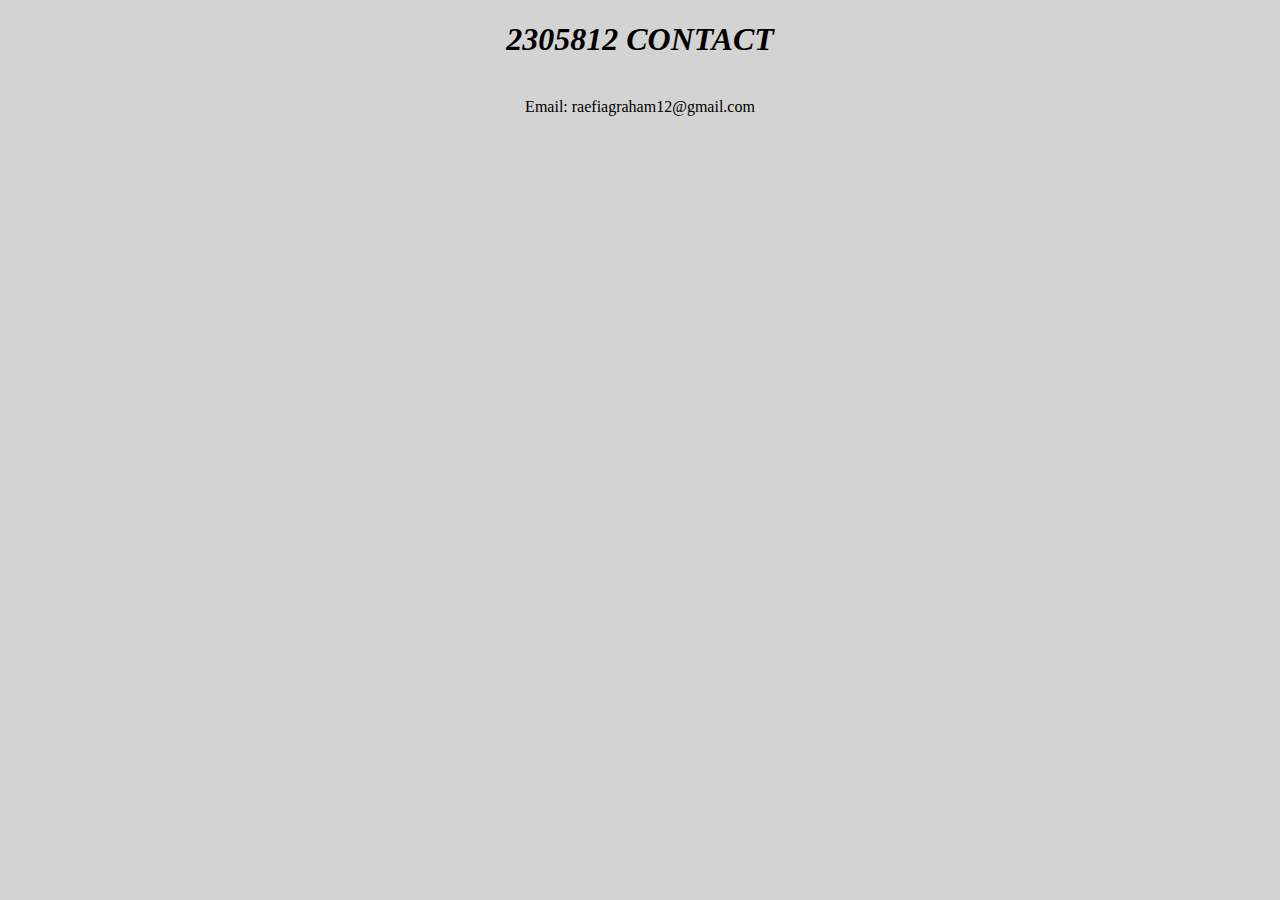
<file: Contact.html>
<!DOCTYPE html>

<html>
    <body bgcolor="lightgrey">
    
        <h1><center><b><i> 2305812 CONTACT</i></b></center></h1>    </br>
        <p2><center>Email: raefiagraham12@gmail.com </center></p2>  </br>

    </body>

</html>
</file>
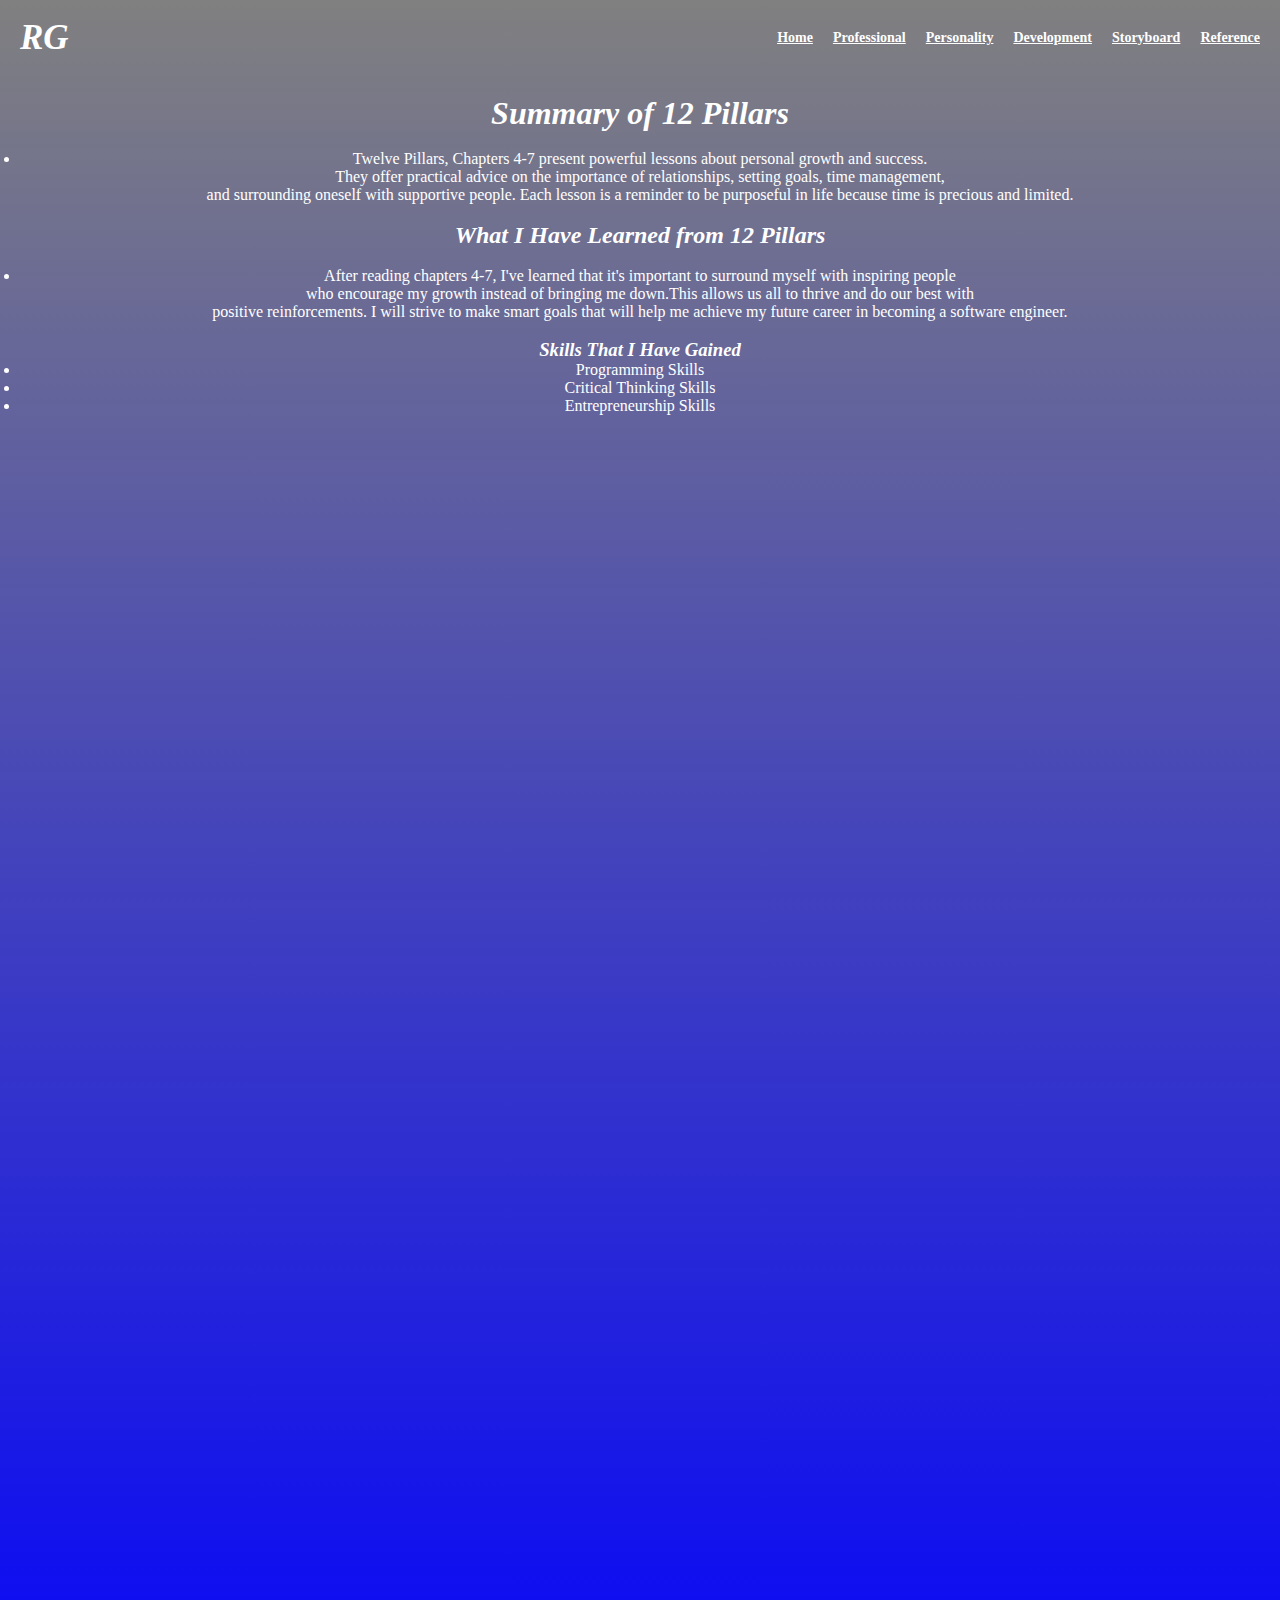
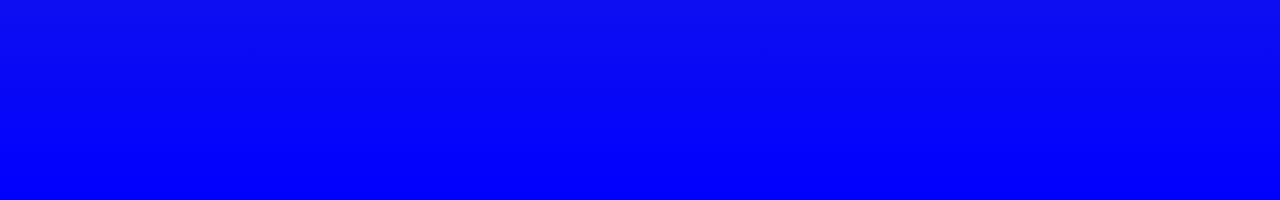
<file: Development.html>
<!DOCTYPE html>
<html lang="en">
<head>
    <meta charset="UTF-8">
    <meta name="viewport" content="width=device-width, initial-scale=1.0">
    <title>WEBPAGE DESIGN</title>
    <link rel="stylesheet" href="style4.css">
</head>

<body>
    <div class="main">
        <div class="navbar">
            <div class="icon">
                <h2 class="logo"><i>RG</i></h2>
            </div>
            <div class="menu">
                <ul>
                    <li><a href="Index.html">Home</a></li>
                    <li><a href="Professional.html">Professional</a></li>
                    <li><a href="Personality.html">Personality</a></li>
                    <li><a href="Development.html">Development</a></li>
                    <li><a href="Storyboard.html">Storyboard</a></li>
                    <li><a href="Reference.html">Reference</a></li>
                </ul>
            </div> <!-- Closing .menu div -->
        </div> <!-- Closing .navbar div -->

        <div class="content">
            <h1><b><i>Summary of 12 Pillars</i></b></h1></br>
            <ul type="circle"></ul>
            <li>Twelve Pillars, Chapters 4-7 present powerful lessons about personal growth and success.</br>
                They offer practical advice on the importance of relationships, setting goals, time management,</br>
                and surrounding oneself with supportive people. Each lesson is a reminder to be purposeful in life
                 because time is precious and limited.</li></br>
            

            <h2><b><i>What I Have Learned from 12 Pillars</i></b></h2></br>
            <ul type="circle"></ul>
            <li>After reading chapters 4-7, I've learned that it's important to surround myself with inspiring people</br>
                who encourage my growth instead of bringing me down.This allows us all to thrive and do our best with </br>
                positive reinforcements. I will strive to make smart goals that will help me achieve my future career in becoming a software engineer.</li></br>
            

            <h3><b><i>Skills That I Have Gained</i></b></h3>
            <ul type="circle"></ul>
            <li>Programming Skills</li>
            <li>Critical Thinking Skills</li>
            <li>Entrepreneurship Skills</li>
            
        </div>
    </div> 
</body>
</html>
</file>
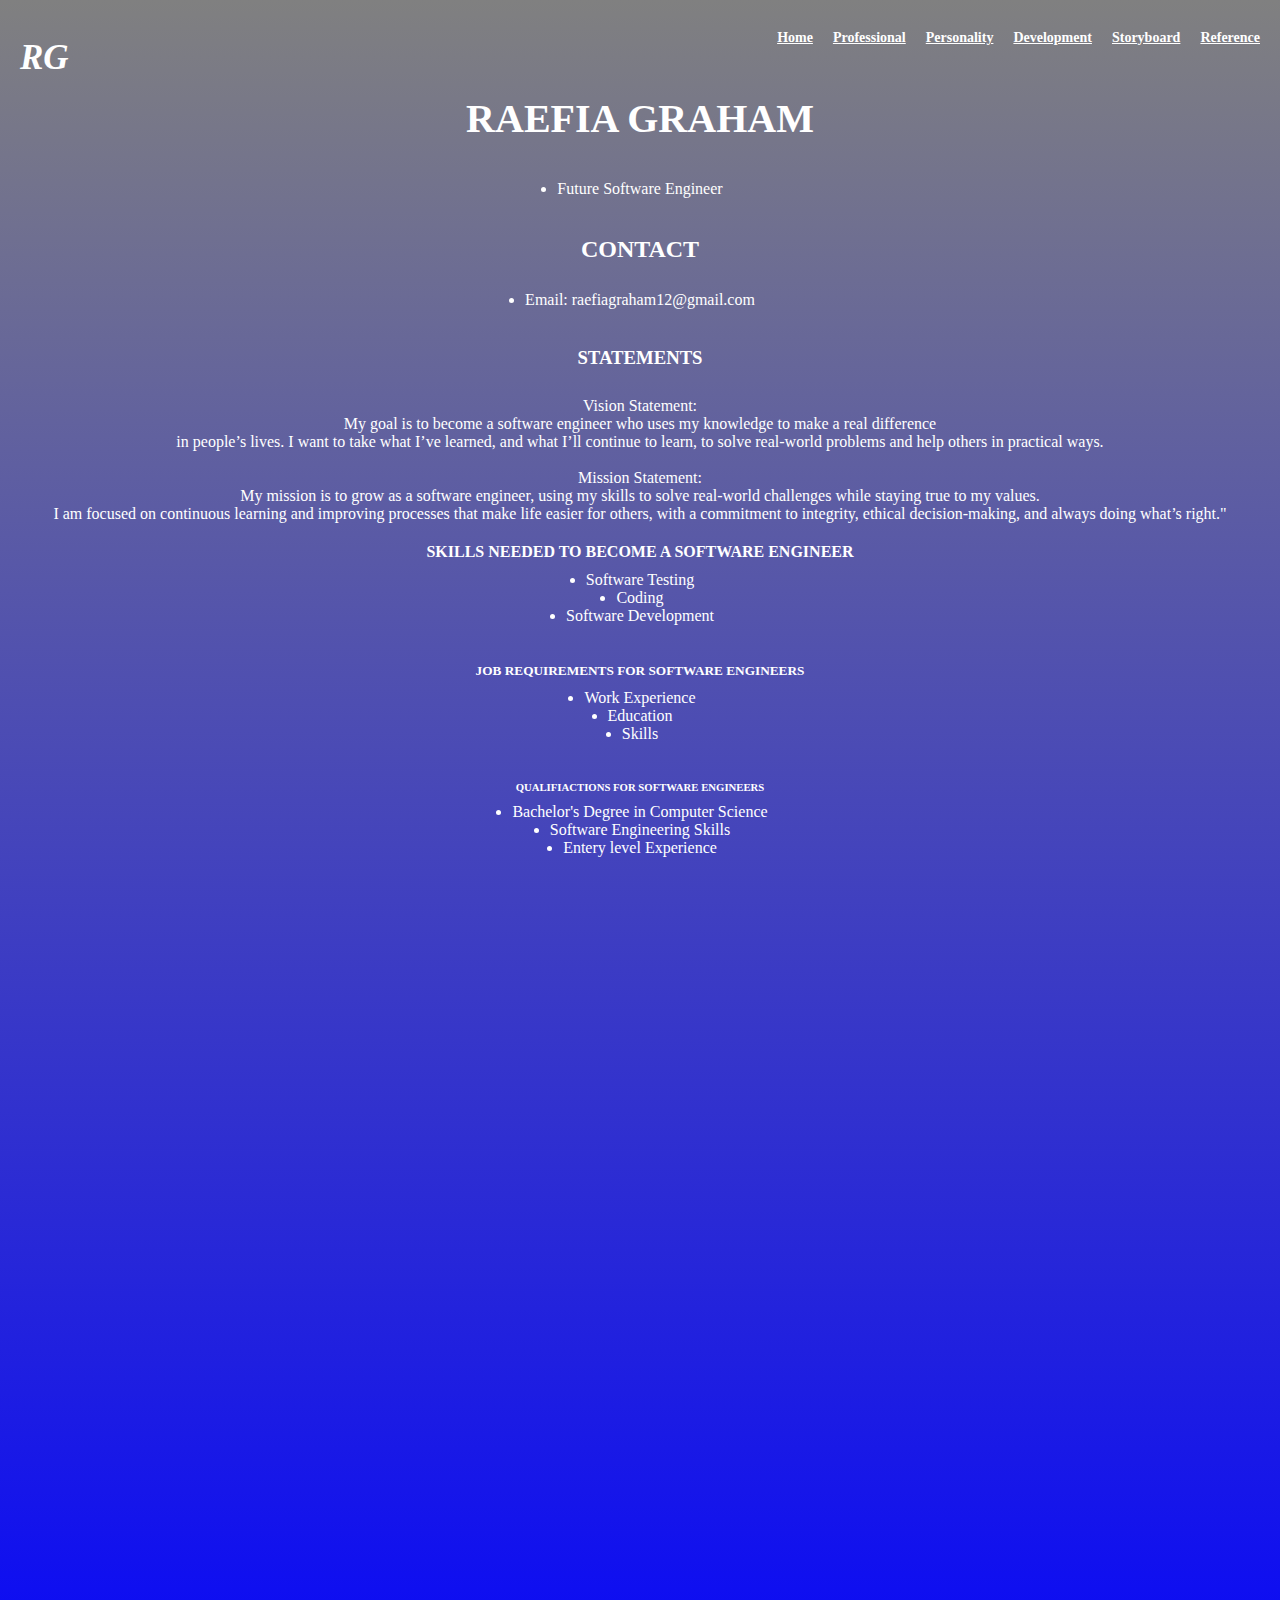
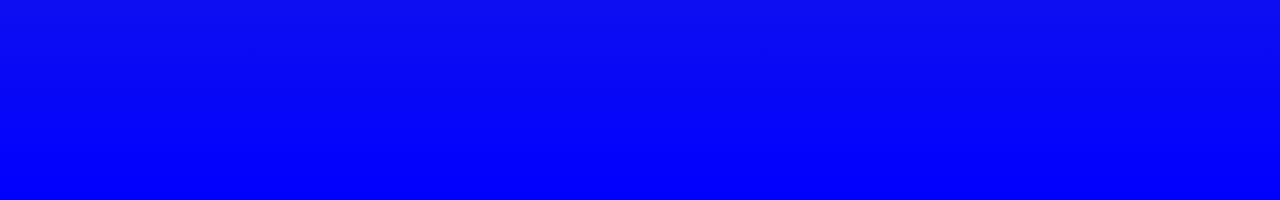
<file: Professional.html>
<!DOCTYPE html>
<html lang="en">
<head>
    <title>WEBPAGE DESIGN</title>
    <link rel="stylesheet" href="style2.css">

</head>

<body>
    <div class="main">
        <div class="navbar">
            <div class="icon">
                <h2 class="logo"><i>RG</i></h2>

            </div>
              <div class="menu">
                <ul>
                    <li><a href="Index.html">Home</a></li>
                    <li><a href="Professional.html">Professional</a></li>
                    <li><a href="Personality.html">Personality</a></li>
                    <li><a href="Development.html">Development</a></li>
                    <li><a href="Storyboard.html">Storyboard</a></li>
                    <li><a href="Reference.html">Reference</a></li>

                </ul>


              </div>
        </div>

        <div class="content">
            <h1><b>RAEFIA GRAHAM</b></h1></br>
            <ul type="circle"></ul>
            <p><li>Future Software Engineer</li></p></br>

            <h2><b>CONTACT</b></h2> </br>
            <ul type="circle"></ul>
            <p2><li>Email: raefiagraham12@gmail.com</li></p2></br>

            <h3><b>STATEMENTS</b></h3></br>
            <p3>Vision Statement:</br>
                My goal is to become a software engineer who uses my knowledge to make a real difference </br>
                in people’s lives. I want to take what I’ve learned, and what I’ll continue to learn, to solve real-world problems and help others in practical ways.</br></br></p3>

            <p4>Mission Statement:</br>
                My mission is to grow as a software engineer, using my skills to solve real-world challenges while staying true to my values.</br> I am focused on continuous learning and improving processes
                that make life easier for others, with a commitment to integrity, ethical decision-making, and always doing what’s right."</br></p4>

            <h4><b>SKILLS NEEDED TO BECOME A SOFTWARE ENGINEER</b></h4>
            <ul type="circle"></ul>
            <li>Software Testing </li>
            <li>Coding</li>
            <li>Software Development</li></br>

            <h5><b> JOB REQUIREMENTS FOR SOFTWARE ENGINEERS </b></h5>
           <ul type = "circle"></ul>
           <li>Work Experience </li>
           <li>Education</li>
           <li>Skills</li>  </br>


            <h6><b>QUALIFIACTIONS FOR SOFTWARE ENGINEERS</b></h6>
            <ul type = "circle"></ul>
            <li>Bachelor's Degree in Computer Science </li>
            <li>Software Engineering Skills</li>
            <li>Entery level Experience</li>

    
              </div>

</html>
</body>
</file>
<file: style4.css>
* {
    margin: 0;
    padding: 0;
    box-sizing:border-box;
}

.main {
    width: 100%;
    background: linear-gradient(to top, blue, grey);
    background-position: center;
    background-size: cover;
    height: 200vh;
}

.navbar {
    width: 100%;
    height: 75px;
    display: flex;
    align-items: center;
    justify-content: space-between;
    padding: 0 20px;
}

.icon {
    height: 40px;
}

.logo {
    color: white;
    font-size: 35px;
    font-family: 'Times New Roman', Times, serif;
}

.menu {
    display: flex;
}

ul {
    display: flex;
    justify-content: flex-start;
    align-items: center;
}

ul li {
    list-style: none;
    margin-left: 20px;
    font-size: 14px;
}

ul li a {
    text-decoration: underline;
    color: white;
    font-family: 'Times New Roman', Times, serif;
    font-weight: bold;
}

ul li a:hover {
    color: lightblue;
}

.content {
    text-align: center; 
    color: white; 
    padding: 20px; 

}
</file>
<file: style2.css>
* {
    margin: 0;
    padding: 0;
    box-sizing:border-box;
}

.main {
    width: 100%;
    background: linear-gradient(to top, blue, grey);
    background-position: center;
    background-size: cover;
    height: 200vh;
}

.navbar {
    width: 100%;
    height: 75px;
    display: flex;
    align-items: center;
    justify-content: space-between;
    padding: 0 20px;
}

.icon {
    height: 40px;
}

.logo {
    color: white;
    font-size: 35px;
    font-family: 'Times New Roman', Times, serif;
}

.menu {
    display: flex;
}

ul {
    display: flex;
    justify-content: flex-start;
    align-items: center;
}

ul li {
    list-style: none;
    margin-left: 20px;
    font-size: 14px;
}

ul li a {
    text-decoration: underline;
    color: white;
    font-family: 'Times New Roman', Times, serif;
    font-weight: bold;
}

ul li a:hover {
    color: lightblue;
}

/* Content section: Adjust for flexible content */
.content {
    flex: 1; /* Takes up remaining space below navbar */
    display: flex;
    flex-direction: column;
    justify-content: center;
    align-items: center;
    padding: 20px;
    text-align: center;
    color: white;
}

/* Image: Make it responsive and float left */
img.left-image {
    max-width: 100%;
    height: auto; /* Keeps the image responsive */
    margin-right: 20px;
    float: left;
    width: 200px; /* Keep the image size fixed */
}

/* Heading styling */
h1 {
    font-size: 2.5rem; /* Relative size for better scaling */
    margin-bottom: 20px;
    color: white;
}

/* Adjusted for margin, padding, and border */
h2, h3, h4, h5, h6 {
    margin-top: 20px;
    margin-bottom: 10px
</file>
